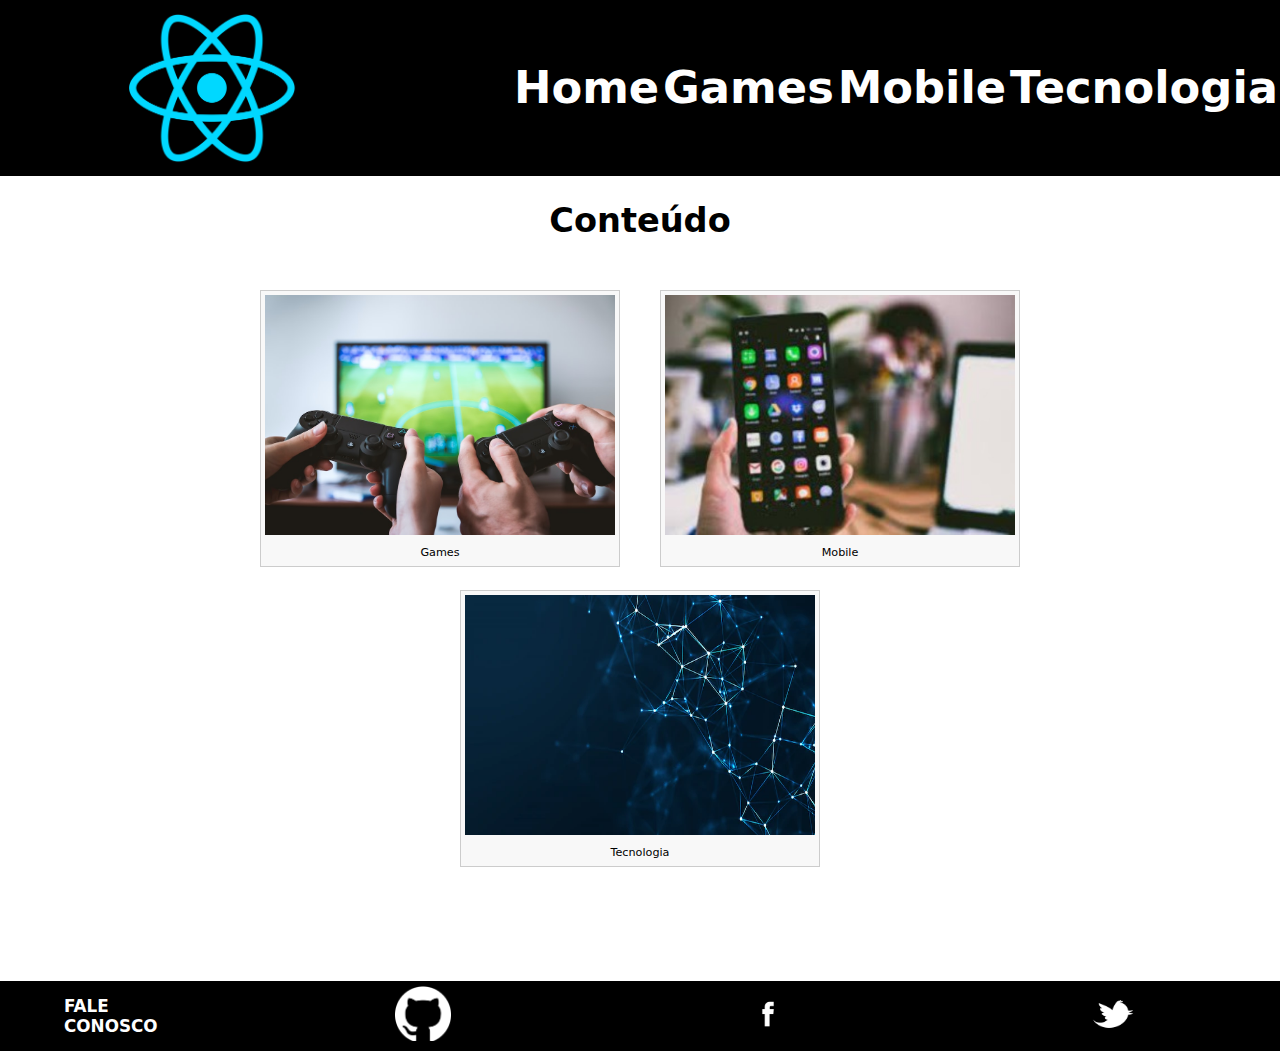
<file: index.html>
<!DOCTYPE html>
<html lang="pt-br">

<head>
    <meta charset="UTF-8">
    <meta http-equiv="X-UA-Compatible" content="IE=edge">
    <meta name="viewport" content="width=device-width, initial-scale=1.0">
    <title>Home</title>
    <link rel="stylesheet" href="./css/style.css">
</head>

<body>
    <header class="cabecalho">
        <img src="./img/img-simbolo-home.png" alt="Logo site" text="Logo do site">
        <nav>
            <a href="#">Home</a>
            <a href="./pages/games.html">Games</a>
            <a href="./pages/mobile.html">Mobile</a>
            <a href="./pages/tecnologia.html">Tecnologia</a>
        </nav>
    </header>
    <h2 class="tit-page">Conteúdo</h2>
    <section class="conteudo">
        <article>
            <figure>
                <img src="img/img-conteudo-games.jpeg" alt="Imagem Games" text="Imagem de Games">
                <figcaption>Games</figcaption>
            </figure>
        </article>
        <article>
            <figure>
                <img src="img/img-conteudo-mobile2.jpeg" alt="Imagem Mobile" text="Imagem de Mobile">
                <figcaption>Mobile</figcaption>
            </figure>
        </article>
        <article>
            <figure>
                <img src="img/img-conteudo-tecnologia.webp" alt="Imagem tecnologia" text="Imagem de Tecnologia">
                <figcaption>Tecnologia</figcaption>
            </figure>
        </article>
    </section>
    <footer class="rodape">
        <h2>FALE CONOSCO</h2>
        <nav>
            <a href="https://github.com/" target="_blank">
                <img src="./img/img-icone-github.png" alt="Logo Github" text="Logo do Github">
            </a>
            <a href="https://facebook.com/" target="_blank">
                <img src="./img/img-icone-facebook.png" alt="Logo Facebook" text="Logo do Facebook">
            </a>
            <a href="https://twitter.com" target="_blank">
                <img src="./img/img-icone-twitter.png" alt="Logo Twitter" text="Logo do Twitter">
            </a>
        </nav>
    </footer>
</body>

</html>
</file>
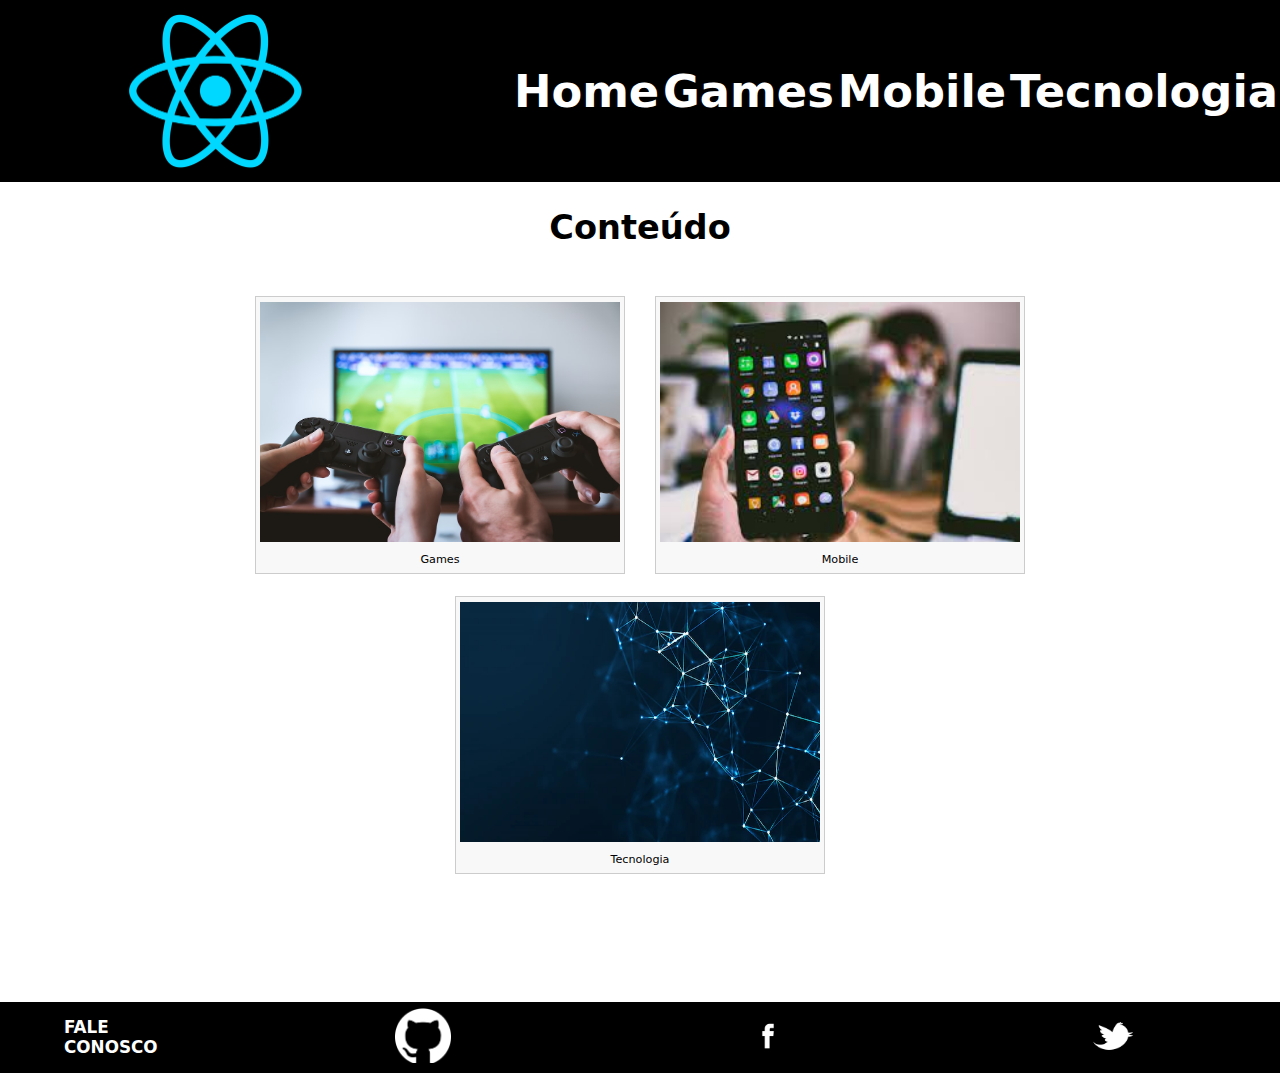
<file: CP2/index.html>
<!DOCTYPE html>
<html lang="pt-br">

<head>
    <meta charset="UTF-8">
    <meta http-equiv="X-UA-Compatible" content="IE=edge">
    <meta name="viewport" content="width=device-width, initial-scale=1.0">
    <title>Home</title>
    <link rel="stylesheet" href="./css/style.css">
</head>

<body>
    <header class="cabecalho">
        <img src="./img/React_logo_logotype_emblem-700x626.png" alt="Logo site" text="Logo do site">
        <nav>
            <a href="#">Home</a>
            <a href="./pages/games.html">Games</a>
            <a href="./pages/mobile.html">Mobile</a>
            <a href="./pages/tecnologia.html">Tecnologia</a>
        </nav>
    </header>
    <h2 class="tit-page">Conteúdo</h2>
    <section class="conteudo">
        <article>
            <figure>
                <img src="img/photo-1493711662062-fa541adb3fc8.jpeg" alt="Imagem Games" text="Imagem de Games">
                <figcaption>Games</figcaption>
            </figure>
        </article>
        <article>
            <figure>
                <img src="img/baixados.jpeg" alt="Imagem Mobile" text="Imagem de Mobile">
                <figcaption>Mobile</figcaption>
            </figure>
        </article>
        <article>
            <figure>
                <img src="img/conceito-de-rede-abstrata-de-comunicacao-e-tecnologia_34629-641.webp" alt="" text="">
                <figcaption>Tecnologia</figcaption>
            </figure>
        </article>
    </section>
    <footer class="rodape">
        <h2>FALE CONOSCO</h2>
        <nav>
            <a href="https://github.com/" target="_blank">
                <img src="./img/github-mark-white.png" alt="Logo Github" text="Logo do Github">
            </a>
            <a href="https://facebook.com/" target="_blank">
                <img src="./img/image_preview.png" alt="Logo Facebook" text="Logo do Facebook">
            </a>
            <a href="https://twitter.com" target="_blank">
                <img src="./img/2021 Twitter logo - blue.png" alt="Logo Twitter" text="Logo do Twitter">
            </a>
        </nav>
    </footer>
</body>
</html>
</file>
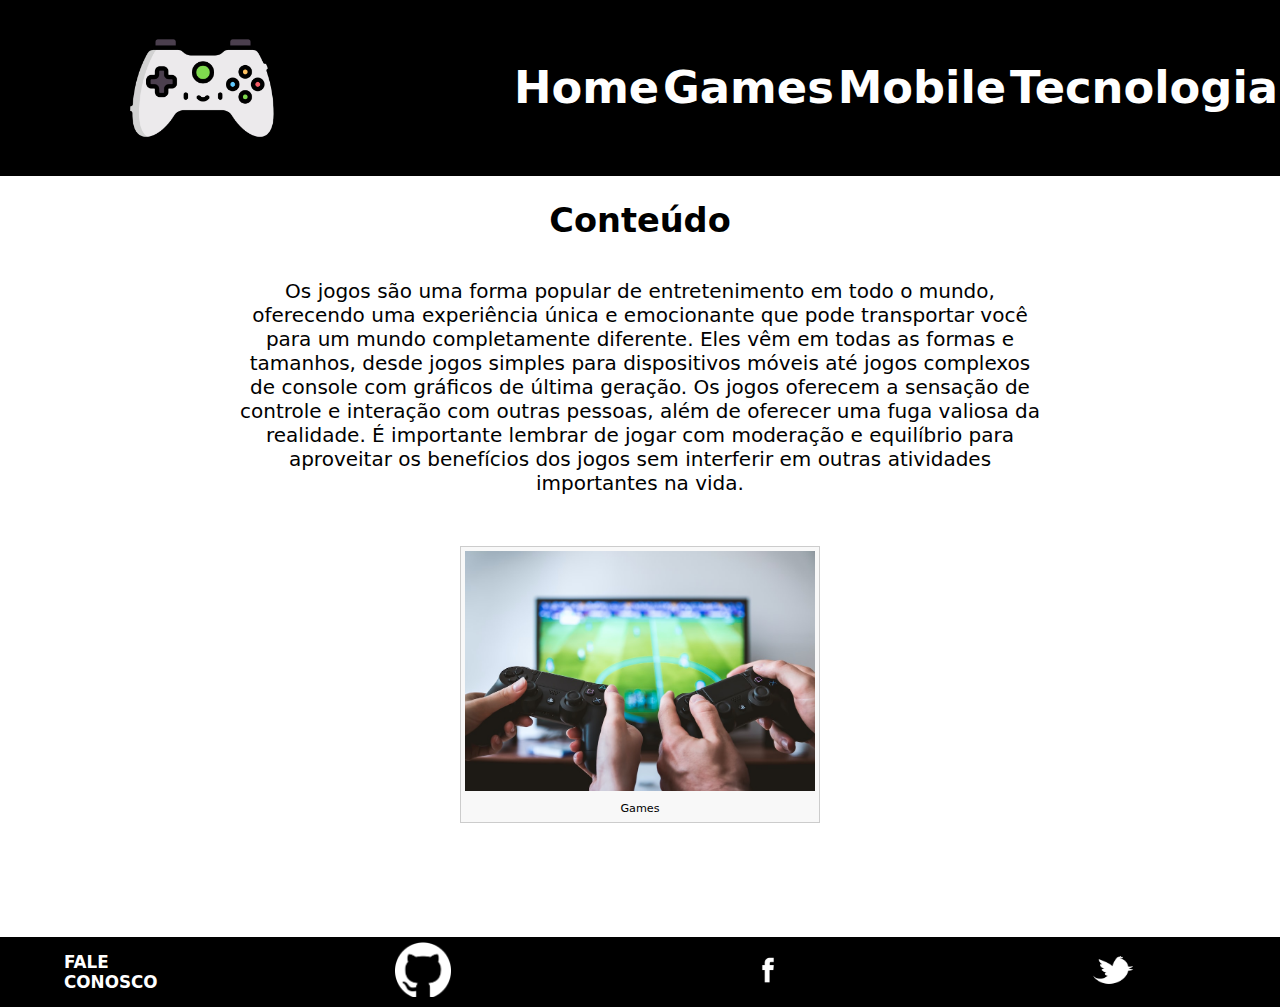
<file: pages/games.html>
<!DOCTYPE html>
<html lang="pt-br">

<head>
    <meta charset="UTF-8">
    <meta http-equiv="X-UA-Compatible" content="IE=edge">
    <meta name="viewport" content="width=device-width, initial-scale=1.0">
    <title>Games</title>
    <link rel="stylesheet" href="../css/style.css">
</head>
<body>
    <header class="cabecalho">
        <img src="../img/img-simbolo-games.png" alt="Logo games" text="Logo de games">
        <nav>
            <a href="../index.html">Home</a>
            <a href="#">Games</a>
            <a href="mobile.html">Mobile</a>
            <a href="tecnologia.html">Tecnologia</a>
        </nav>
    </header>
    <h2 class="tit-page">Conteúdo</h2>
    <section class="conteudo">
        <p>Os jogos são uma forma popular de entretenimento em todo o mundo, oferecendo uma experiência única e emocionante
            que pode transportar você para um mundo completamente diferente. Eles vêm em todas as formas e tamanhos, desde
            jogos simples para dispositivos móveis até jogos complexos de console com gráficos de última geração. Os jogos
            oferecem a sensação de controle e interação com outras pessoas, além de oferecer uma fuga valiosa da realidade.
            É importante lembrar de jogar com moderação e equilíbrio para aproveitar os benefícios dos jogos sem interferir
            em outras atividades importantes na vida.</p>
        <article>
            <figure>
                <img src="../img/img-conteudo-games.jpeg" alt="Imagem Games" text="Imagem de Games">
                <figcaption>Games</figcaption>
            </figure>
        </article>
    </section>
    <footer class="rodape">
        <h2>FALE CONOSCO</h2>
        <nav>
            <a href="https://github.com/" target="_blank">
                <img src="../img/img-icone-github.png" alt="Logo Github" text="Logo do Github">
            </a>
            <a href="https://facebook.com/" target="_blank">
                <img src="../img/img-icone-facebook.png" alt="Logo Facebook" text="Logo do Facebook">
            </a>
            <a href="https://twitter.com" target="_blank">
                <img src="../img/img-icone-twitter.png" alt="Logo Twitter" text="Logo do Twitter">
            </a>
        </nav>
    </footer>
</body>

</html>
</file>
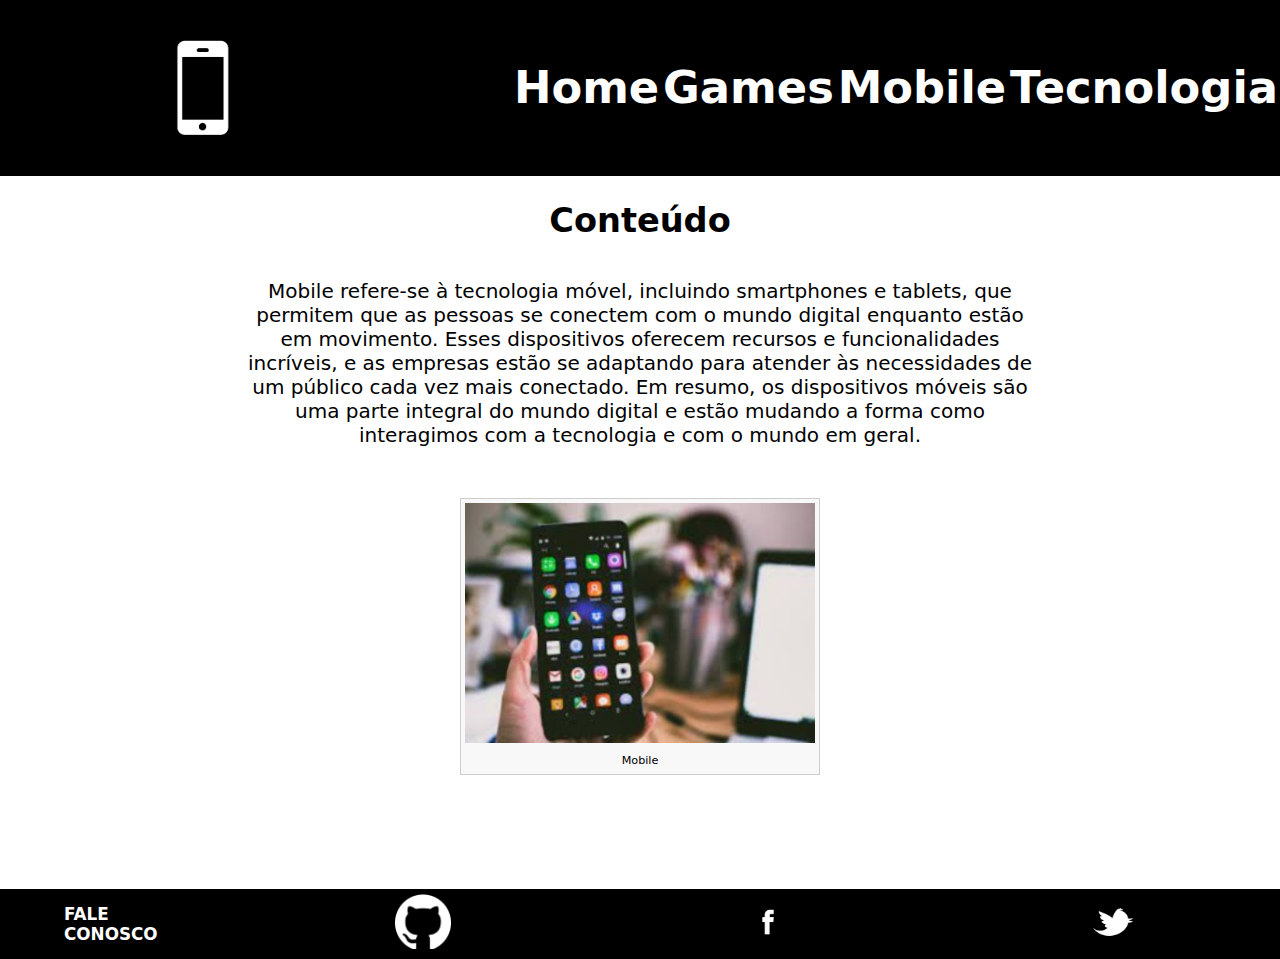
<file: pages/mobile.html>
<!DOCTYPE html>
<html lang="pt-br">

<head>
    <meta charset="UTF-8">
    <meta http-equiv="X-UA-Compatible" content="IE=edge">
    <meta name="viewport" content="width=device-width, initial-scale=1.0">
    <title>Mobile</title>
    <link rel="stylesheet" href="../css/style.css">
</head>

<body>
    <header class="cabecalho">
        <img src="../img/img-simbolo-mobile.png" alt="Logo site" text="Logo do site">
        <nav>
            <a href="../index.html">Home</a>
            <a href="games.html">Games</a>
            <a href="#">Mobile</a>
            <a href="tecnologia.html">Tecnologia</a>
        </nav>
    </header>
    <h2 class="tit-page">Conteúdo</h2>
    <section class="conteudo">
        <p>Mobile refere-se à tecnologia móvel, incluindo smartphones e tablets, que permitem que as pessoas se conectem
            com o mundo digital enquanto estão em movimento. Esses dispositivos oferecem recursos e funcionalidades
            incríveis, e as empresas estão se adaptando para atender às necessidades de um público cada vez mais
            conectado. Em resumo, os dispositivos móveis são uma parte integral do mundo digital e estão mudando a forma
            como interagimos com a tecnologia e com o mundo em geral.</p>
        <article>
            <figure>
                <img src="../img/img-conteudo-mobile2.jpeg" alt="Imagem Mobile" text="Imagem de Mobile">
                <figcaption>Mobile</figcaption>
            </figure>
        </article>
    </section>
    <footer class="rodape">
        <h2>FALE CONOSCO</h2>
        <nav>
            <a href="https://github.com/" target="_blank">
                <img src="../img/img-icone-github.png" alt="Logo Github" text="Logo do Github">
            </a>
            <a href="https://facebook.com/" target="_blank">
                <img src="../img/img-icone-facebook.png" alt="Logo Facebook" text="Logo do Facebook">
            </a>
            <a href="https://twitter.com" target="_blank">
                <img src="../img/img-icone-twitter.png" alt="Logo Twitter" text="Logo do Twitter">
            </a>
        </nav>
    </footer>
</body>

</html>
</file>
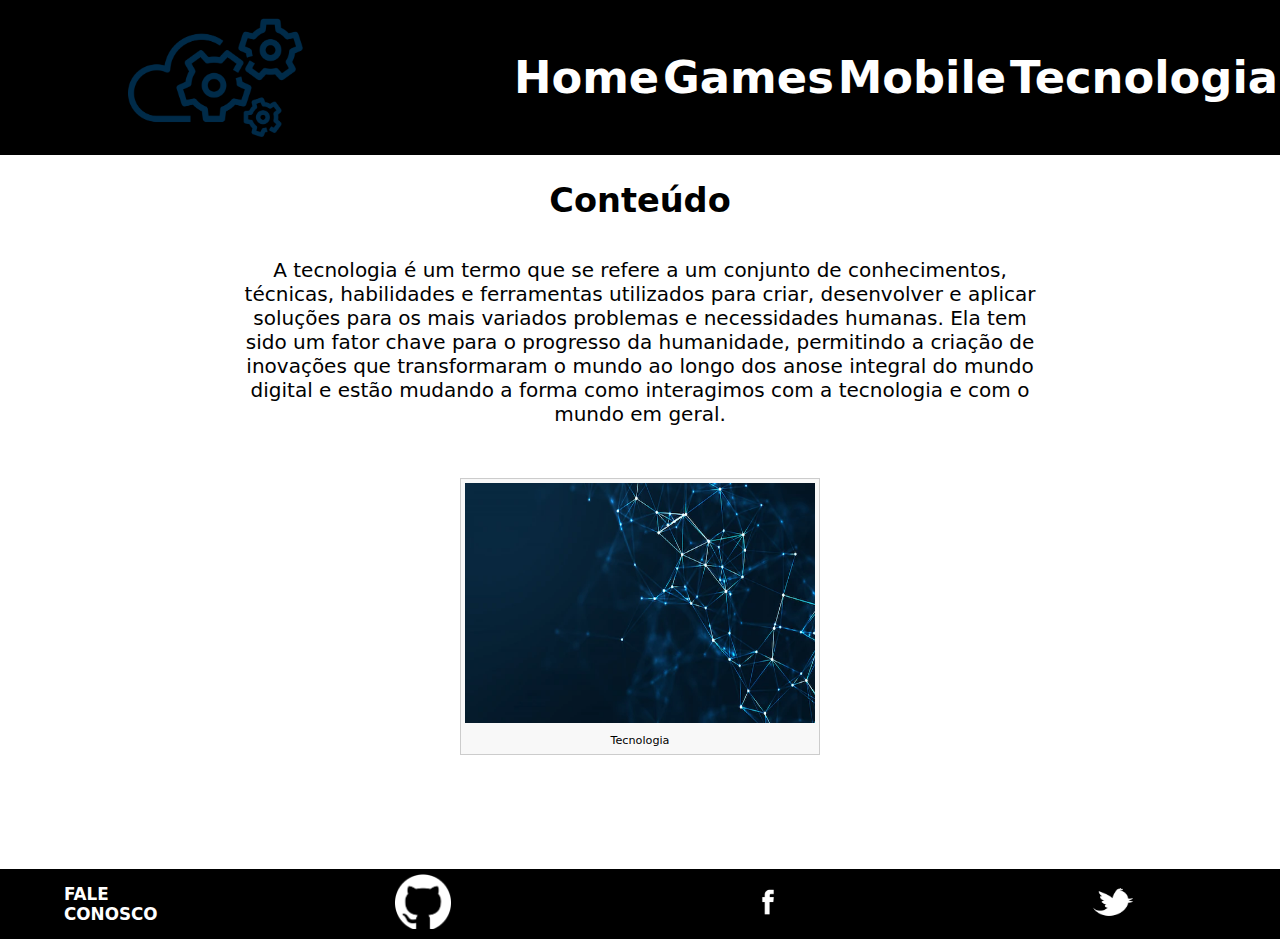
<file: pages/tecnologia.html>
<!DOCTYPE html>
<html lang="pt-br">

<head>
    <meta charset="UTF-8">
    <meta http-equiv="X-UA-Compatible" content="IE=edge">
    <meta name="viewport" content="width=device-width, initial-scale=1.0">
    <title>Tecnologia</title>
    <link rel="stylesheet" href="../css/style.css">
</head>

<body>
    <header class="cabecalho">
        <img src="../img/img-simbolo-tecnologia.png" alt="Logo tecnologia" text="Logo de tecnologia">
        <nav>
            <a href="../index.html">Home</a>
            <a href="./games.html">Games</a>
            <a href="./mobile.html">Mobile</a>
            <a href="#">Tecnologia</a>
        </nav>
    </header>
    <h2 class="tit-page">Conteúdo</h2>
    <section class="conteudo">
        <p>A tecnologia é um termo que se refere a um conjunto de conhecimentos, técnicas, habilidades e ferramentas 
            utilizados para criar, desenvolver e aplicar soluções para os mais variados problemas e necessidades humanas. 
            Ela tem sido um fator chave para o progresso da humanidade, permitindo a criação de inovações que transformaram o mundo ao longo dos anose integral do mundo digital e estão mudando a forma
            como interagimos com a tecnologia e com o mundo em geral.</p>
        <article>
            <figure>
                <img src="../img/img-conteudo-tecnologia.webp" alt="Imagem Tecnologia" text="Imagem de Tecnologia">
                <figcaption>Tecnologia</figcaption>
            </figure>
        </article>
    </section>
    <footer class="rodape">
        <h2>FALE CONOSCO</h2>
        <nav>
            <a href="https://github.com/" target="_blank">
                <img src="../img/img-icone-github.png" alt="Logo Github" text="Logo do Github">
            </a>
            <a href="https://facebook.com/" target="_blank">
                <img src="../img/img-icone-facebook.png" alt="Logo Facebook" text="Logo do Facebook">
            </a>
            <a href="https://twitter.com" target="_blank">
                <img src="../img/img-icone-twitter.png" alt="Logo Twitter" text="Logo do Twitter">
            </a>
        </nav>
    </footer>

</body>
</html>
</file>
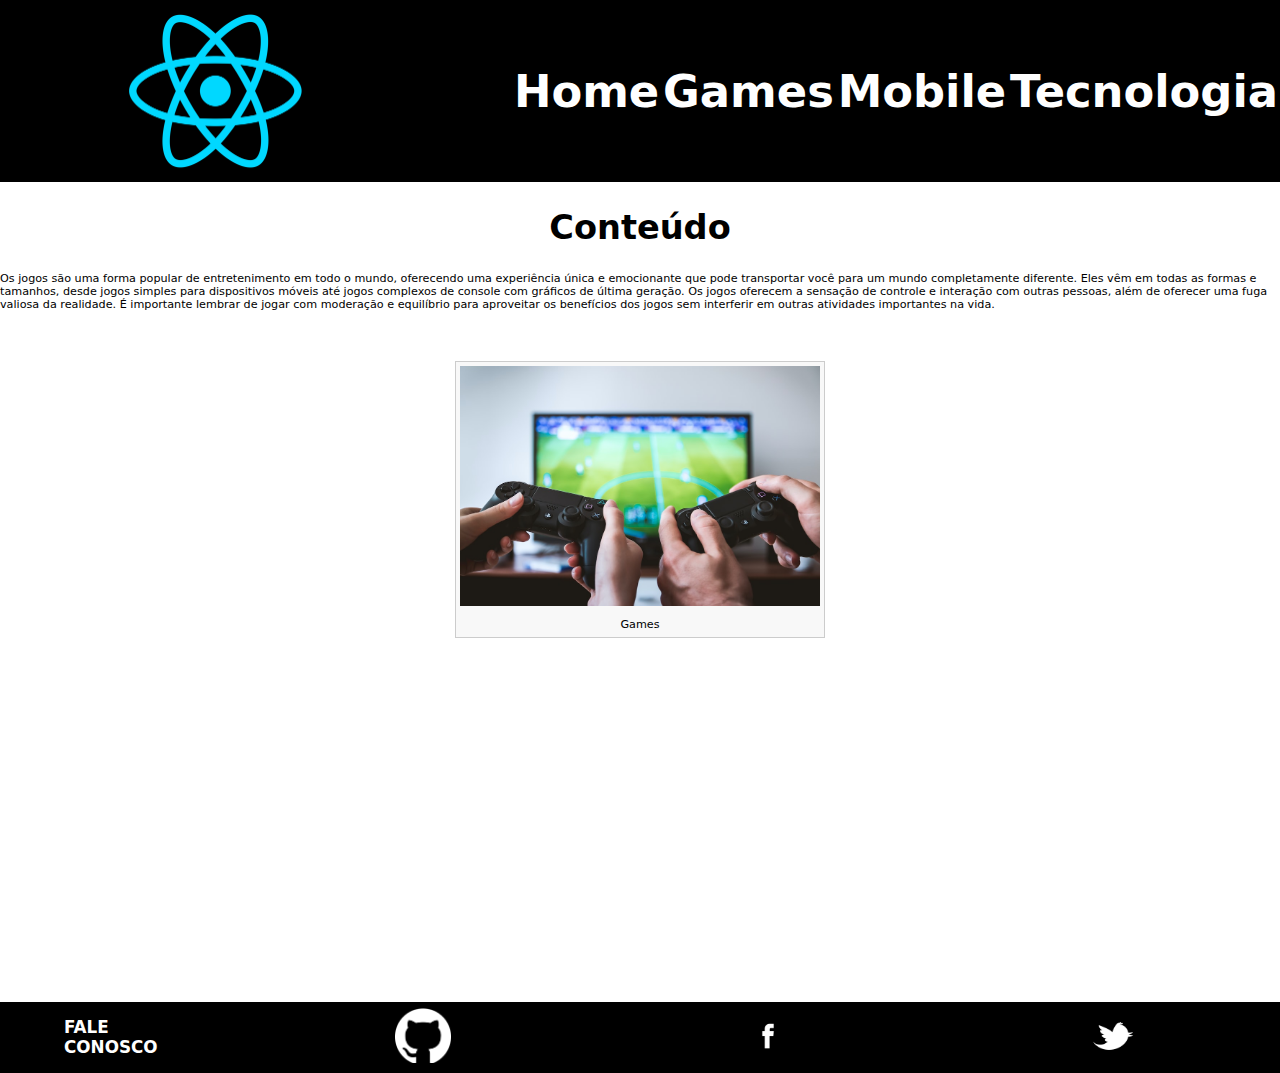
<file: CP2/pages/games.html>
<!DOCTYPE html>
<html lang="pt-br">

<head>
    <meta charset="UTF-8">
    <meta http-equiv="X-UA-Compatible" content="IE=edge">
    <meta name="viewport" content="width=device-width, initial-scale=1.0">
    <title>Games</title>
    <link rel="stylesheet" href="../css/style.css">
</head>

<body>
    <header class="cabecalho">
        <img src="../img/React_logo_logotype_emblem-700x626.png" alt="Logo site" text="Logo do site">
        <nav>
            <a href="#">Home</a>
            <a href="games.html">Games</a>
            <a href="mobile.html">Mobile</a>
            <a href="tecnologia.html">Tecnologia</a>
        </nav>
    </header>
    <h2 class="tit-page">Conteúdo</h2>
    <p>Os jogos são uma forma popular de entretenimento em todo o mundo, oferecendo uma experiência única e emocionante
        que pode transportar você para um mundo completamente diferente. Eles vêm em todas as formas e tamanhos, desde
        jogos simples para dispositivos móveis até jogos complexos de console com gráficos de última geração. Os jogos
        oferecem a sensação de controle e interação com outras pessoas, além de oferecer uma fuga valiosa da realidade.
        É importante lembrar de jogar com moderação e equilíbrio para aproveitar os benefícios dos jogos sem interferir
        em outras atividades importantes na vida.</p>
    <section class="conteudo">
        <article>
            <figure>
                <img src="../img/photo-1493711662062-fa541adb3fc8.jpeg" alt="Imagem Games" text="Imagem de Games">
                <figcaption>Games</figcaption>
            </figure>
        </article>

    </section>
    <footer class="rodape">
        <h2>FALE CONOSCO</h2>
        <nav>
            <a href="https://github.com/" target="_blank">
                <img src="../img/github-mark-white.png" alt="Logo Github" text="Logo do Github">
            </a>
            <a href="https://facebook.com/" target="_blank">
                <img src="../img/image_preview.png" alt="Logo Facebook" text="Logo do Facebook">
            </a>
            <a href="https://twitter.com" target="_blank">
                <img src="../img/2021 Twitter logo - blue.png" alt="Logo Twitter" text="Logo do Twitter">
            </a>
        </nav>
    </footer>
</body>

</html>
</file>
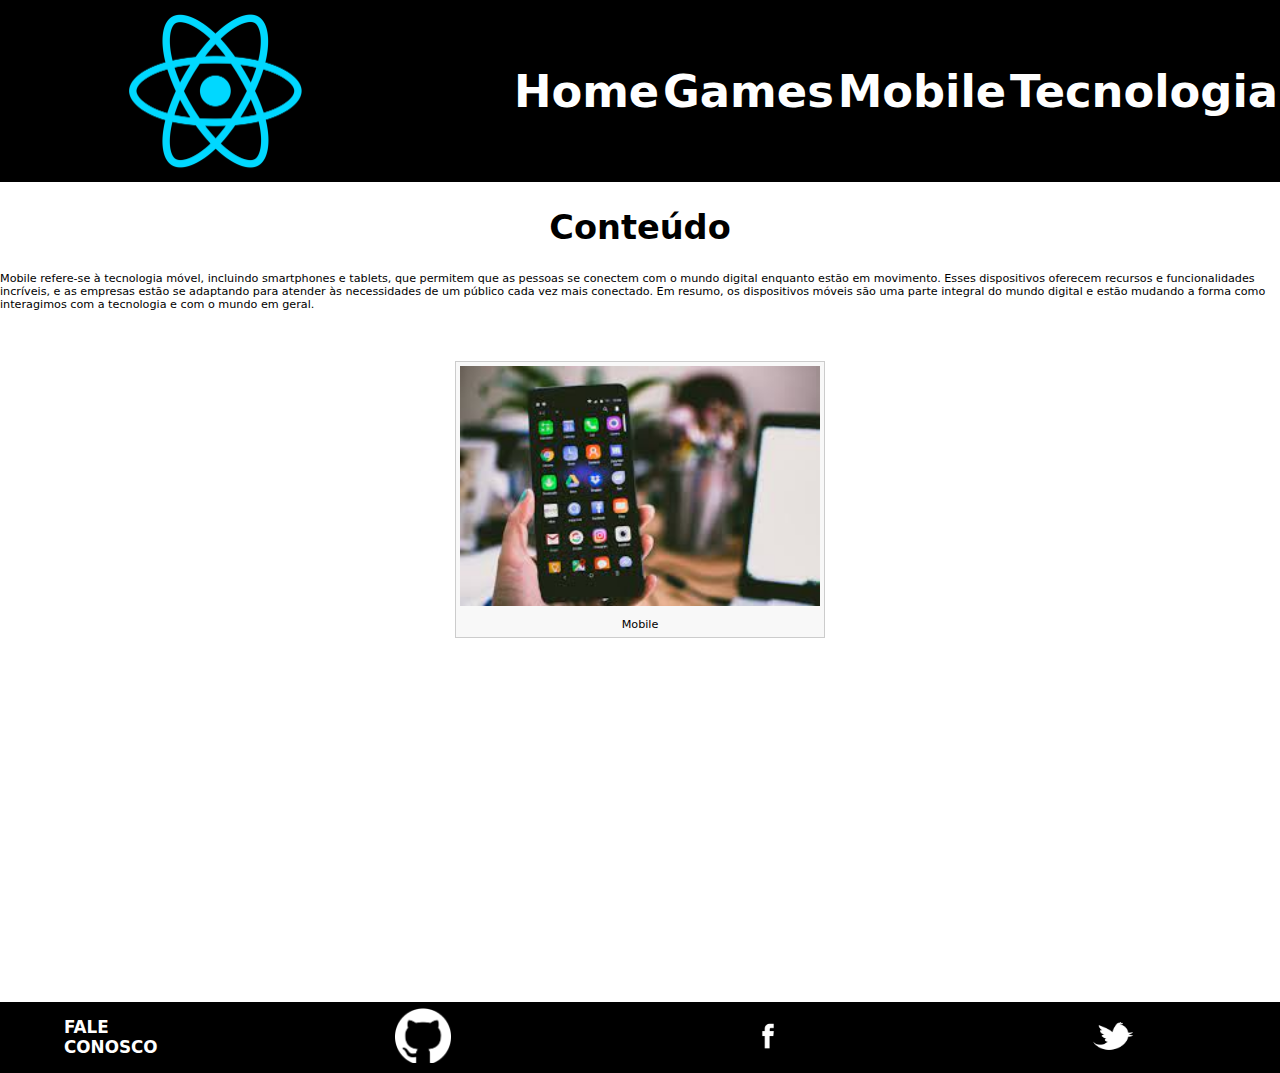
<file: CP2/pages/mobile.html>
<!DOCTYPE html>
<html lang="pt-br">

<head>
    <meta charset="UTF-8">
    <meta http-equiv="X-UA-Compatible" content="IE=edge">
    <meta name="viewport" content="width=device-width, initial-scale=1.0">
    <title>Mobile</title>
    <link rel="stylesheet" href="../css/style.css">
</head>

<body>
    <header class="cabecalho">
        <img src="../img/React_logo_logotype_emblem-700x626.png" alt="Logo site" text="Logo do site">
        <nav>
            <a href="#">Home</a>
            <a href="games.html">Games</a>
            <a href="mobile.html">Mobile</a>
            <a href="tecnologia.html">Tecnologia</a>
        </nav>
    </header>
    <h2 class="tit-page">Conteúdo</h2>
    <p>Mobile refere-se à tecnologia móvel, incluindo smartphones e tablets, que permitem que as pessoas se conectem com o mundo digital enquanto estão em movimento. Esses dispositivos oferecem recursos e funcionalidades incríveis, e as empresas estão se adaptando para atender às necessidades de um público cada vez mais conectado. Em resumo, os dispositivos móveis são uma parte integral do mundo digital e estão mudando a forma como interagimos com a tecnologia e com o mundo em geral.</p>
    <section class="conteudo">
       
        <article>
            <figure>
                <img src="../img/baixados.jpeg" alt="Imagem Mobile" text="Imagem de Mobile">
                <figcaption>Mobile</figcaption>
            </figure>
        </article>
       
    </section>
    <footer class="rodape">
        <h2>FALE CONOSCO</h2>
        <nav>
            <a href="https://github.com/" target="_blank">
                <img src="../img/github-mark-white.png" alt="Logo Github" text="Logo do Github">
            </a>
            <a href="https://facebook.com/" target="_blank">
                <img src="../img/image_preview.png" alt="Logo Facebook" text="Logo do Facebook">
            </a>
            <a href="https://twitter.com" target="_blank">
                <img src="../img/2021 Twitter logo - blue.png" alt="Logo Twitter" text="Logo do Twitter">
            </a>
        </nav>
    </footer>
</body>
</html>
</file>
<file: css/style.css>
@import url("./tit-page.css");
@import url("./cabecalho.css");
@import url("./conteudo.css");
@import url("./rodape.css");
@import url("./break-point-1150px.css");
@import url("./break-point-790px.css");
@import url("./break-point-770px.css");

* {
    margin: 0;
    padding: 0;
    box-sizing: border-box;
    font-family: system-ui, -apple-system, BlinkMacSystemFont, 'Segoe UI', Roboto, Oxygen, Ubuntu, Cantarell, 'Open Sans', 'Helvetica Neue', sans-serif;
}

html {
    font-size: 70%;
}
</file>
<file: CP2/css/style.css>
@import url("./tit-page.css");
@import url("./cabecalho.css");
@import url("./conteudo.css");
@import url("./rodape.css");
@import url("./break-point-1150px.css");
@import url("./break-point-770px.css");

* {
    margin: 0;
    padding: 0;
    box-sizing: border-box;
    font-family: system-ui, -apple-system, BlinkMacSystemFont, 'Segoe UI', Roboto, Oxygen, Ubuntu, Cantarell, 'Open Sans', 'Helvetica Neue', sans-serif;
}

html{
    font-size: 70%;
}
</file>
